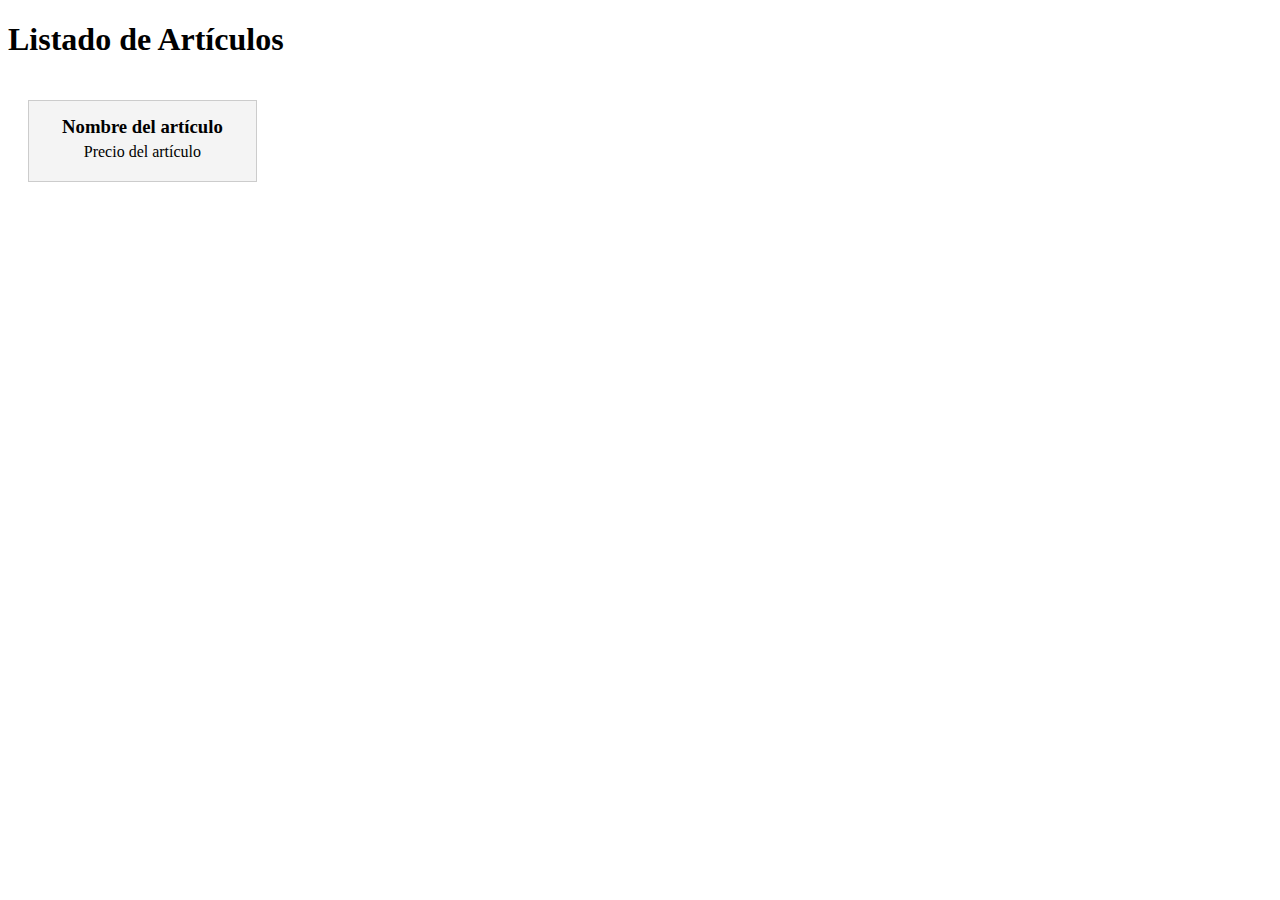
<file: src/main/resources/templates/pages/example.html>
<!DOCTYPE html>
<html xmlns:th="http://www.thymeleaf.org">
<head>
    <meta charset="UTF-8">
    <title>Lista de Artículos</title>
    <style>
        .grid-container {
            display: grid;
            grid-template-columns: repeat(auto-fill, minmax(200px, 1fr));
            gap: 20px;
            padding: 20px;
        }

        .grid-item {
            border: 1px solid #ccc;
            padding: 15px;
            text-align: center;
            background-color: #f4f4f4;
        }

        .grid-item h3 {
            margin: 0;
        }

        .grid-item p {
            margin: 5px 0;
        }
    </style>
</head>
<body>
<h1>Listado de Artículos</h1>

<div class="grid-container">
    <!-- Iterar sobre la lista de artículos -->
    <div th:each="articulo : ${lista}" class="grid-item">
        <h3 th:text="${articulo.name}">Nombre del artículo</h3>
        <p th:text="'Precio: $' + ${articulo.price}">Precio del artículo</p>
    </div>
</div>

</body>
</html>
</file>
